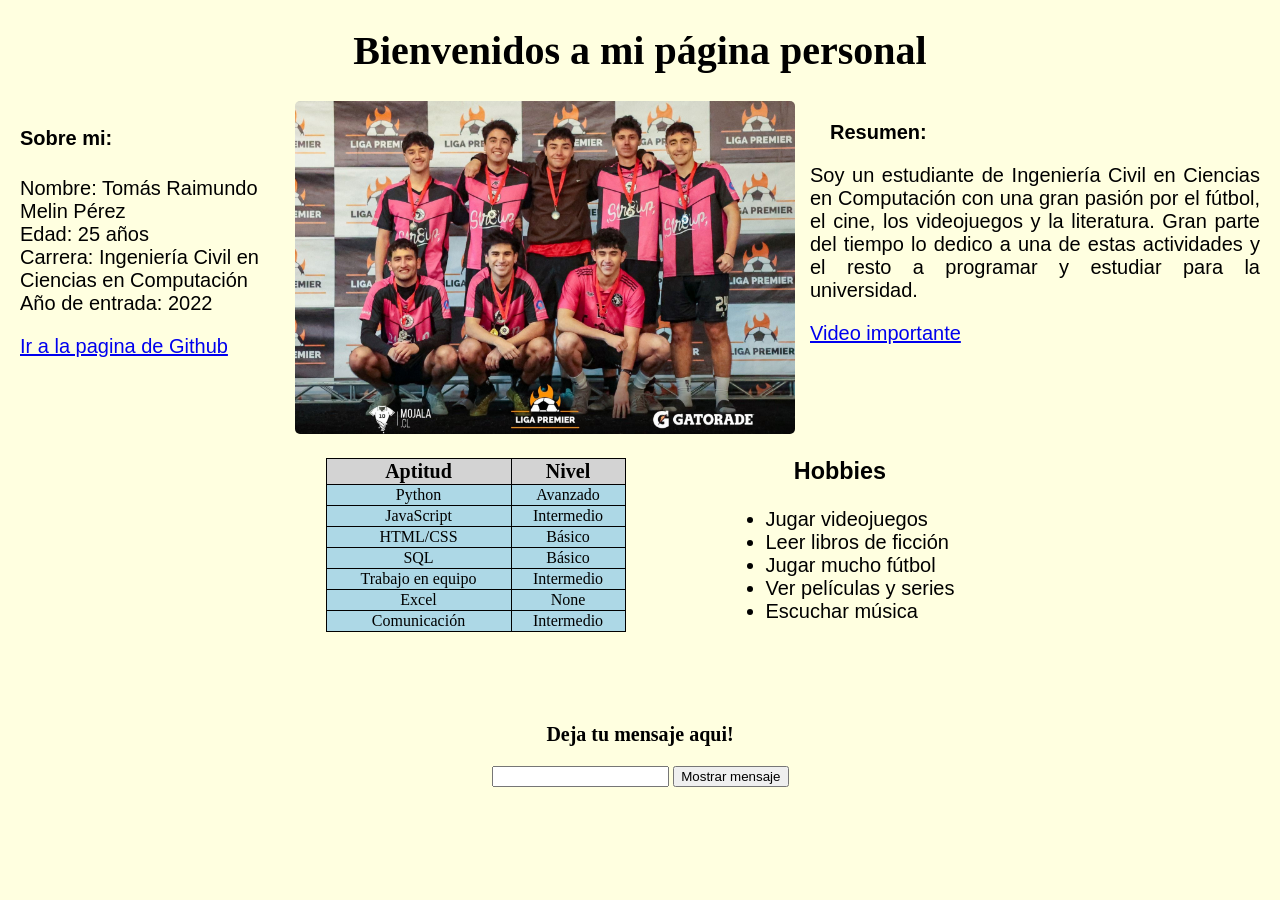
<file: index.html>
<!DOCTYPE html>
<html lang="es">

<head>
    <meta charset="UTF-8">
    <meta name="viewport" content="width=device-width, initial-scale=1.0">
    <title>Mi Página Personal</title>
    <link rel="stylesheet" href="Lab_1.css">
</head>

<body>
    <h1 class="titulo">Bienvenidos a mi página personal</h1>
    <div class="perfil">
        <div class="info">
            <h4>Sobre mi:</h4>
            <p>Nombre: Tomás Raimundo Melin Pérez<br>
            Edad: 25 años<br>
            Carrera: Ingeniería Civil en Ciencias en Computación<br>
            Año de entrada: 2022<br></p>
            <a href="https://github.com/Melaooo/Melaooo.github.io" target="_blank">Ir a la pagina de Github</a>
        </div>

        <div class="foto">
            <img src="foto.jpg">
        </div>

        <div class="summary">
            <h4>Resumen:</h4>
            <p>Soy un estudiante de Ingeniería Civil en Ciencias en Computación con una gran pasión por el fútbol, el cine, los videojuegos y la literatura. Gran parte del tiempo lo dedico a una de estas actividades y el resto a programar y estudiar para la universidad.</p>
            <a href="https://www.youtube.com/watch?v=iik25wqIuFo" target="_blank">Video importante</a>
        </div>
    </div>


    <div class="datos">

        
        <div>
            <table>
                <tr>
                    <th>Aptitud</th>
                    <th>Nivel</th>
                </tr>
                <tr>
                    <td>Python</td>
                    <td>Avanzado</td>
                </tr>
                <tr>
                    <td>JavaScript</td>
                    <td>Intermedio</td>
                </tr>
                <tr>
                    <td>HTML/CSS</td>
                    <td>Básico</td>
                </tr>
                <tr>
                    <td>SQL</td>
                    <td>Básico</td>
                </tr>
                <tr>
                    <td>Trabajo en equipo</td>
                    <td>Intermedio</td>
                </tr>
                <tr>
                    <td>Excel</td>
                    <td>None</td>
                </tr>
                <tr>
                    <td>Comunicación</td>
                    <td>Intermedio</td>
                </tr>
            </table>
        </div>

        <div class = "hobbies">
            <h3>Hobbies</h3>
            <ul>
                <li>Jugar videojuegos</li>
                <li>Leer libros de ficción</li>
                <li>Jugar mucho fútbol</li>
                <li>Ver películas y series</li>
                <li>Escuchar música</li>
            </ul>
        </div>

    </div>
    <div class="mensaje">
        <p id="msj">Deja tu mensaje aqui!</p>
        <p id="demo"></p>
        <p class="mensaje"></p>

        <input type="text" id="texto">
        <button onclick="cambiar()">Mostrar mensaje</button>

    </div>

    <script>
    function cambiar() {
    document.getElementById("demo").innerText =
        document.getElementById("texto").value;
    }
    </script>
    
</body>
</html>
</file>
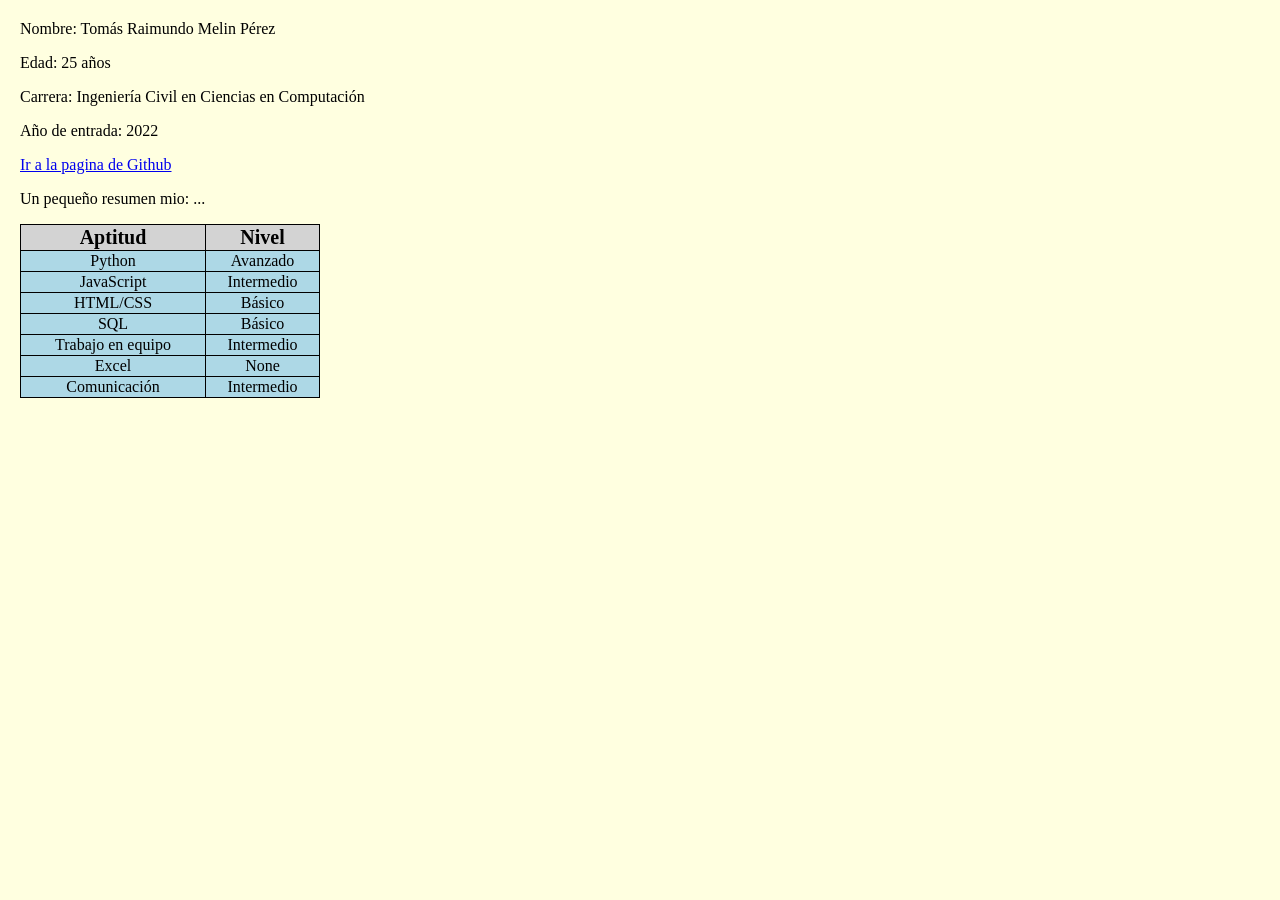
<file: Lab_1.html>
<!DOCTYPE html>
<html lang="es">
<head>
    <meta charset="UTF-8">
    <meta name="viewport" content="width=device-width, initial-scale=1.0">
    <title>Mi Página Personal</title>
    <link rel="stylesheet" href="Lab_1.css">
</head>
<body>
   <div>
      <p>Nombre: Tomás Raimundo Melin Pérez</p>
      <p>Edad: 25 años</p>
      <p>Carrera: Ingeniería Civil en Ciencias en Computación</p>
      <p>Año de entrada: 2022</p>
      <p><a href="https://github.com/Melaooo/Melaooo.github.io" target="_blank">Ir a la pagina de Github</a></p>
      <p>Un pequeño resumen mio: ...</p>
   </div>

   <div>
        <table border="1" class= "tabla">
            <tr>
                <th>Aptitud</th>
                <th>Nivel</th>
            </tr>
            <tr>
                <td>Python</td>
                <td>Avanzado</td>
            </tr>
            <tr>
                <td>JavaScript</td>
                <td>Intermedio</td>
            </tr>
            <tr>
                <td>HTML/CSS</td>
                <td>Básico</td>
            </tr>
            <tr>
                <td>SQL</td>
                <td>Básico</td>
            </tr>
            <tr>
                <td>Trabajo en equipo</td>
                <td>Intermedio</td>
            </tr>
            <tr>
                <td>Excel</td>
                <td>None</td>
            </tr>
            <tr>
                <td>Comunicación</td>
                <td>Intermedio</td>
            </tr>
        </table>
   </div>
</body>
</html>
</file>
<file: Lab_1.css>
body {
  background-color: lightyellow;
  margin: 20px;
}

.titulo {
    font: 40px "papyrus";
    text-align: center;
    font-weight: bold;
}

.perfil {
    display: flex;
    align-items: flex-start;
    gap: 15px;
}

.info {
    font: 20px Arial;
}

.foto img {
    width: 500px;
    border-radius: 5px;
}

.summary p {
    font: 20px Arial;
    width: 450px;
    text-align: justify;
}

.summary h4 {
    align-self: flex-start;
    margin: 20px;
    margin-bottom: 0px;
}

.summary {
    display: flex;
    align-items: flex-start;
    flex-direction: column;
    font: 20px Arial;
}

.datos{
    display: flex;
    gap: 100px;
    align-items: flex-start;
    justify-content: center;
    margin: 20px;
}

table {
border: 1px solid black;
  border-collapse: collapse;
  width: 300px;
  text-align: center;
  background-color: lightblue;
}


th {
border: 1px solid black;
  font-family: "papyrus";
  background-color: lightgray;
  font-size: 20px;
}
td {
    border: 1px solid black;
}

.hobbies {
  font: 20px Arial;
  text-align: center;
}

.hobbies ul {
    text-align: left;
}

.hobbies h3{
    margin-top: 0px;
}

.mensaje {
    text-align: center;
    font-size: 17px;
    font-family: Arial, Helvetica, sans-serif;
}

#msj {
    margin-top: 80px;
    font-family: "papyrus"; 
        font-size: 20px;
        font-weight: bolder;
}

/* ----------- RESPONSIVE ----------- */
@media (max-width: 768px) {

  /* PERFIL pasa a vertical */
  .perfil {
    flex-direction: column;
    align-items: center;
    text-align: center;
    width: 90%;
  }

  .summary p{
    width: 90%;
  }
  .summary h4 {
    margin-top : 30px;
    margin-left:0px;
  }


  /* DATOS pasa a vertical */
  .datos {
    flex-direction: column;
    align-items: center;
  }

  .hobbies, .tabla {
    width: 100%;
    max-width: 400px;
  }


  .foto img {
    max-width: 300px;
  }
}
</file>
